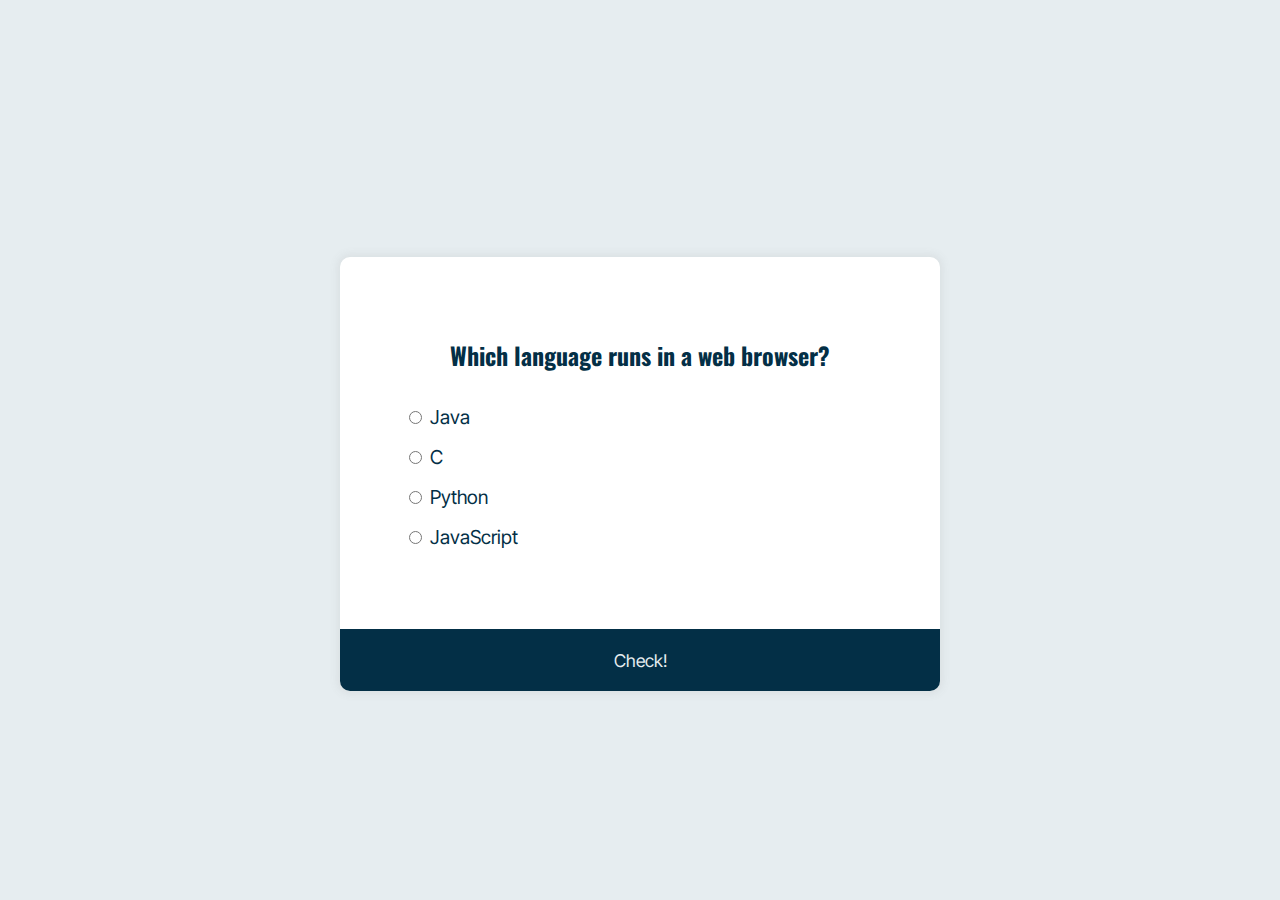
<file: index.html>
<!DOCTYPE html>
<html lang="en">
<head>
  <meta charset="UTF-8">
  <meta http-equiv="X-UA-Compatible" content="IE=edge">
  <meta name="viewport" content="width=device-width, initial-scale=1.0">
  <link rel="stylesheet" href="./styles/main.css">
  <title>Quiz App With Multiselect</title>
</head>
<body>
  <!-- Placeholder for question -->
  <div class="quiz-container" id="quiz">
    <div class="quiz-header">
      <h2 id="question">Question Text</h2>
      <ul>
        <li>
          <input type="radio" name="answer" id="a" class="answer">
          <label for="a" id="a_text">Question</label>
        </li>
        <li>
          <input type="radio" name="answer" id="b" class="answer">
          <label for="b" id="b_text">Question</label>
        </li>
        <li>
          <input type="radio" name="answer" id="c" class="answer">
          <label for="c" id="c_text">Question</label>
        </li>
        <li>
          <input type="radio" name="answer" id="d" class="answer">
          <label for="d" id="d_text">Question</label>
        </li>
      </ul>
    </div>
    <button id="submit">Check!</button>
  </div>


  <script src="./src/index.js"></script>
  
</body>
</html>
</file>
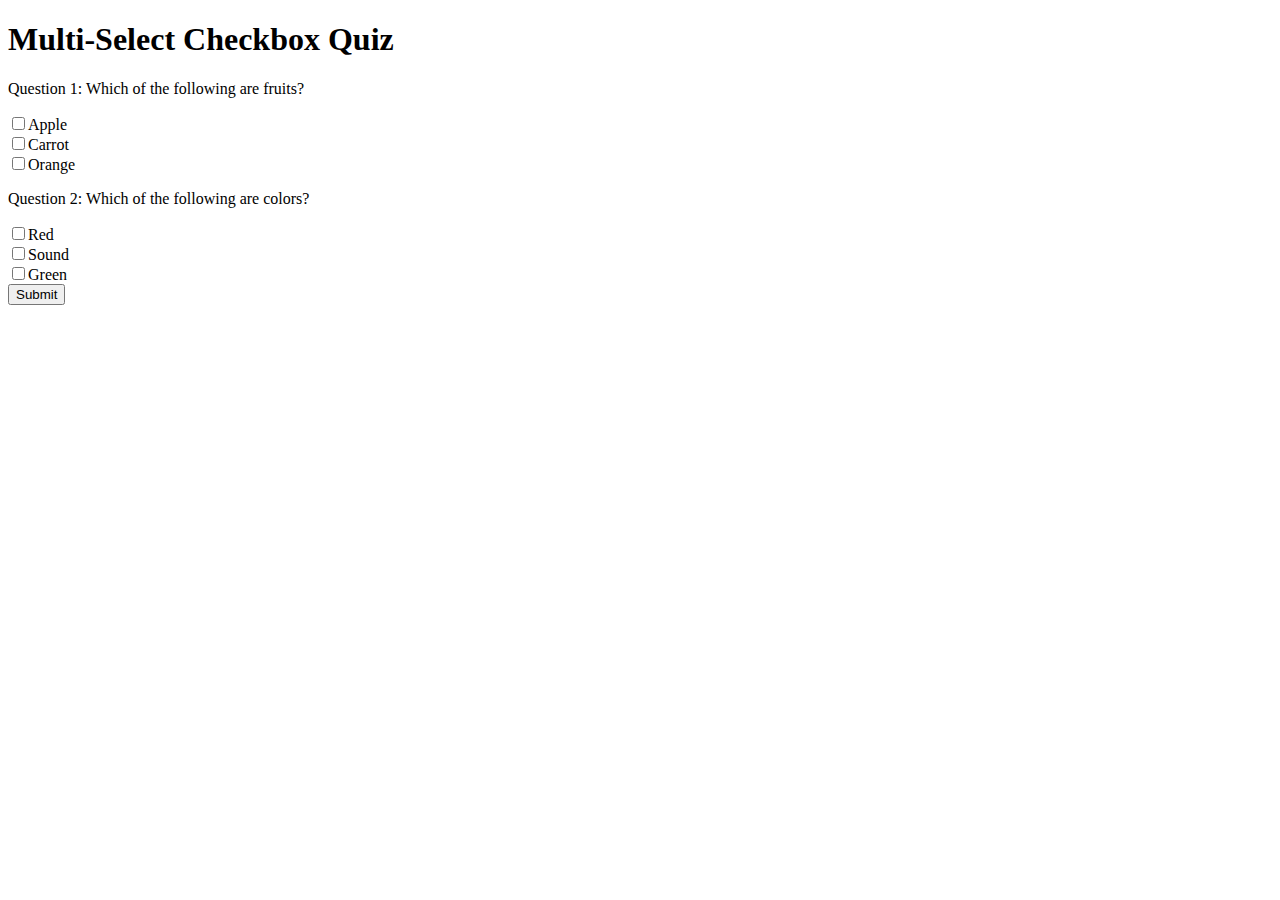
<file: checkboxQuiz.html>
<!DOCTYPE html>
<html>
  <head>
    <title>Multi-Select Checkbox Quiz</title>
    <script>
      function checkAnswers() {
        // Get the answers from the checkboxes
        var answer1 = document.getElementById("q1a1").checked;
        var answer2 = document.getElementById("q1a2").checked;
        var answer3 = document.getElementById("q1a3").checked;
        var answer4 = document.getElementById("q2a1").checked;
        var answer5 = document.getElementById("q2a2").checked;
        var answer6 = document.getElementById("q2a3").checked;

        // Check if all answers are correct
        if (answer1 && answer3 && answer4 && answer6 && !answer2 && !answer5) {
          alert("All answers are correct!");
        } else {
          alert("Some answers are incorrect.");
        }
      }
    </script>
  </head>
  <body>
    <h1>Multi-Select Checkbox Quiz</h1>
    <p>Question 1: Which of the following are fruits?</p>
    <input type="checkbox" id="q1a1" name="q1a1" value="apple" />Apple<br />
    <input type="checkbox" id="q1a2" name="q1a2" value="carrot" />Carrot<br />
    <input type="checkbox" id="q1a3" name="q1a3" value="orange" />Orange<br />

    <p>Question 2: Which of the following are colors?</p>
    <input type="checkbox" id="q2a1" name="q2a1" value="red" />Red<br />
    <input type="checkbox" id="q2a2" name="q2a2" value="sound" />Sound<br />
    <input type="checkbox" id="q2a3" name="q2a3" value="green" />Green<br />

    <button onclick="checkAnswers()">Submit</button>
  </body>
</html>
</file>
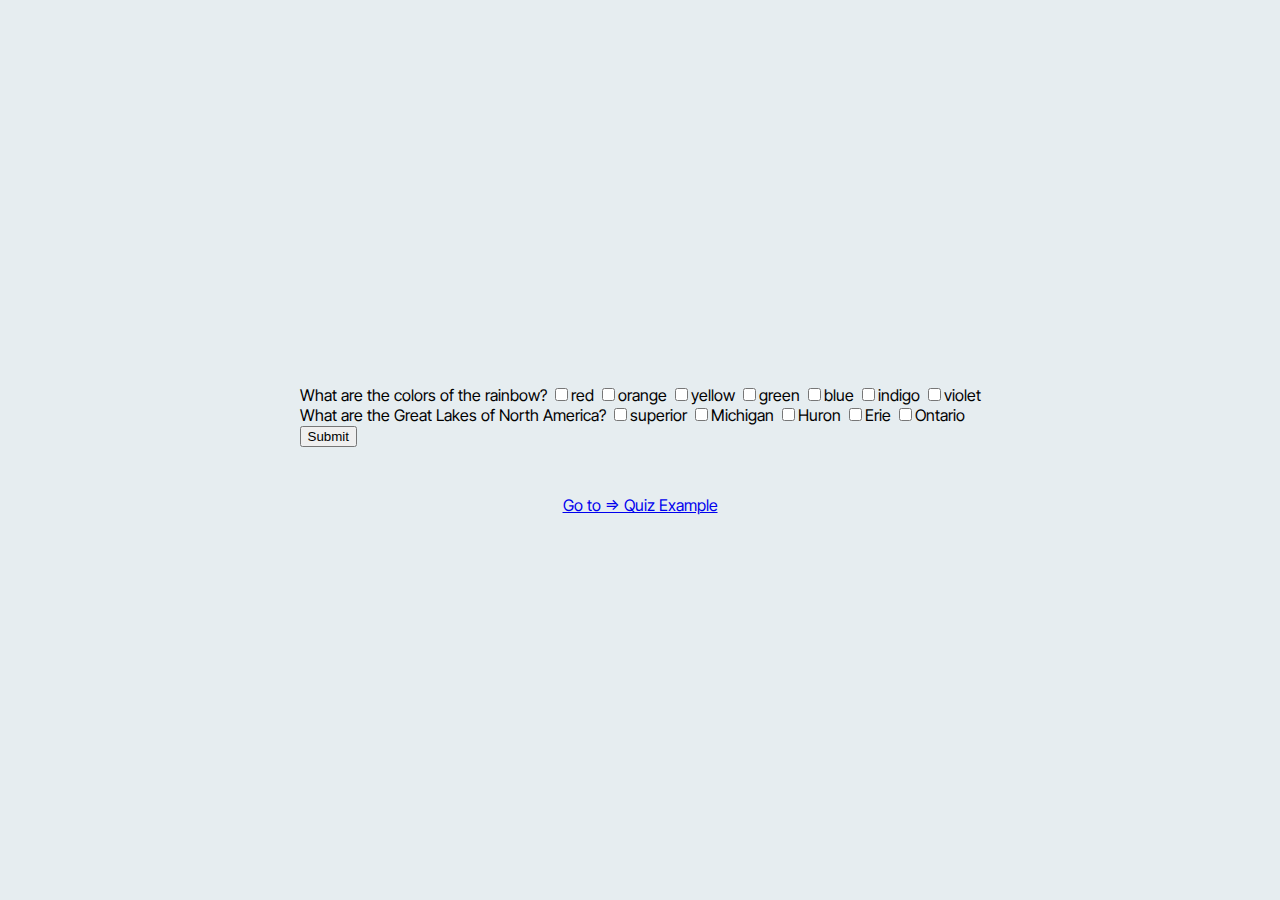
<file: multi-select.html>
<!DOCTYPE html>
<html lang="en">
<head>
  <meta charset="UTF-8">
  <meta http-equiv="X-UA-Compatible" content="IE=edge">
  <meta name="viewport" content="width=device-width, initial-scale=1.0">
  <link rel="stylesheet" href="./styles/main.css">
  <title>Quiz App With Multiselect</title>
</head>
<body>
  <!-- Placeholder for question -->
  <!-- <div class="quiz-container" id="quiz">
    <div class="quiz-header">
      <h2 id="question">Question Text</h2>
      <ul>
        <li>
          <input type="checkbox" name="answer" id="a" class="answer">
          <label for="a" id="a_text">Question</label>
        </li>
        <li>
          <input type="checkbox" name="answer" id="b" class="answer">
          <label for="b" id="b_text">Question</label>
        </li>
        <li>
          <input type="checkbox" name="answer" id="c" class="answer">
          <label for="c" id="c_text">Question</label>
        </li>
        <li>
          <input type="checkbox" name="answer" id="d" class="answer">
          <label for="d" id="d_text">Question</label>
        </li>
      </ul>
    </div>
    <button id="submit">Check!</button>
  </div> -->

  <form>
    <div>
      <label for="question1" id="question1">What are the colors of the rainbow?</label>
      <input type="checkbox" class="answer" name="question1" value="red">red</option>
      <input type="checkbox" class="answer" name="question1" value="orange">orange</option>
      <input type="checkbox" class="answer" name="question1" value="yellow">yellow</option>
      <input type="checkbox" class="answer" name="question1" value="green">green</option>
      <input type="checkbox" class="answer" name="question1" value="blue">blue</option>
      <input type="checkbox" class="answer" name="question1" value="indigo">indigo</option>
      <input type="checkbox" class="answer" name="question1" value="violet">violet</option>
    </div>
    <div>
      <label for="question2" id="question2">What are the Great Lakes of North America?</label>
      <input type="checkbox" class="answer" name="question2" value="superior">superior</option>
      <input type="checkbox" class="answer" name="question2" value="michigan">Michigan</option>
      <input type="checkbox" class="answer" name="question2" value="huron">Huron</option>
      <input type="checkbox" class="answer" name="question2" value="erie">Erie</option>
      <input type="checkbox" class="answer" name="question2" value="ontario">Ontario</option>
    </div>
    <!-- more questions here -->
    <div>
      <input type="submit" value="Submit">
    </div>
  </form>

  
  
<div class="extra-container">
  <a href="./multi-select.html">Go to => Quiz Example</a>
</div>
  <script src="./src/questions.js"></script>
  
</body>
</html>
</file>
<file: styles/main.css>
@import url('https://fonts.googleapis.com/css2?family=Inter+Tight:ital,wght@0,400;1,300&family=Oswald&display=swap');

*{
  box-sizing: border-box;
}

body {
  font-family: 'Inter Tight', sans-serif;
  background-color:#E6EDF0; 
  /* background-image: linear-gradient(315deg, #032f46 50%, #e6edf0 80%); */
  display: flex;
  flex-direction: column;
  align-items: center;
  justify-content: center;
  height: 100vh;
  overflow: hidden;
  margin: 0;
}

h1,h2,h3,h4,h5{
  font-family: 'Oswald', sans-serif;
}


.quiz-container {
  background-color: #ffffff;
  border-radius: 10px;
  box-shadow: 0 0 10px 2px rgba(100, 100, 100, 0.1);
  width: 600px;
  margin-top: 3em;
  overflow:hidden;
  color: #032f46;
}

.extra-container{
  margin-top: 3em;
}

.quiz-header {
  padding: 4rem;
}

h2 {
  padding: 1rem;
  text-align: center;
  margin: 0;
}

ul{
  list-style-type: none;
  padding: 0;
}

ul li {
  font-size: 1.2rem;
  margin: 1rem 0;
}

ul li label {
  cursor: pointer;
}

button {
  background-color: #032f46;
  color: #E6EDF0; 
  display: block;
  border: none;
  width: 100%;
  font-family: inherit;
  font-size: 1.1rem;
  padding: 1.3rem;
  cursor: pointer;
  transition: background-color 0.2s ease;
}

button:hover {
  background-color:#1C4459;
  color: #ffffff;
}

button:focus-within{
  outline: none;
  background-color: #1C4459;
  color: #ffffff;
}
</file>
